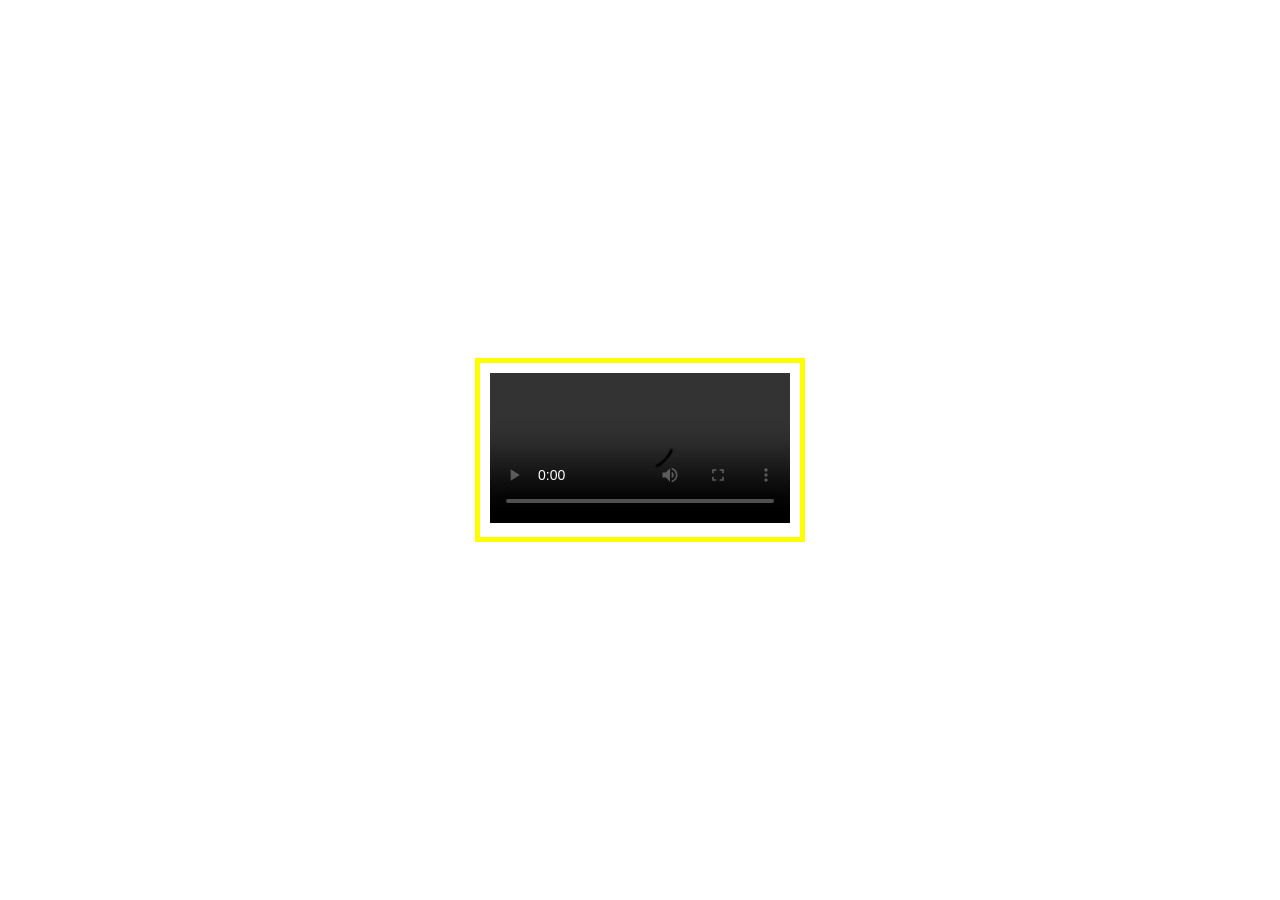
<file: DiA/The_End.html>
<!DOCTYPE html PUBLIC "-//W3C//DTD HTML 5.0 Transitional//EN">
<html>

    <title>The_End</title>

    
  <body>

    <style>

.center {
position: absolute;
left: 50%;
top: 50%;
transform: translate(-50%, -50%);
border: 5px solid #FFFF00;
padding: 10px;
}
</style> 
    <br>
    <div class="center"> 
        <video controls autoplay> <source src="The_End.mp4" type="video/mp4"> </video> 
      </div>
    <br>
    <br>
    <br>
  </body>
</html>
</file>
